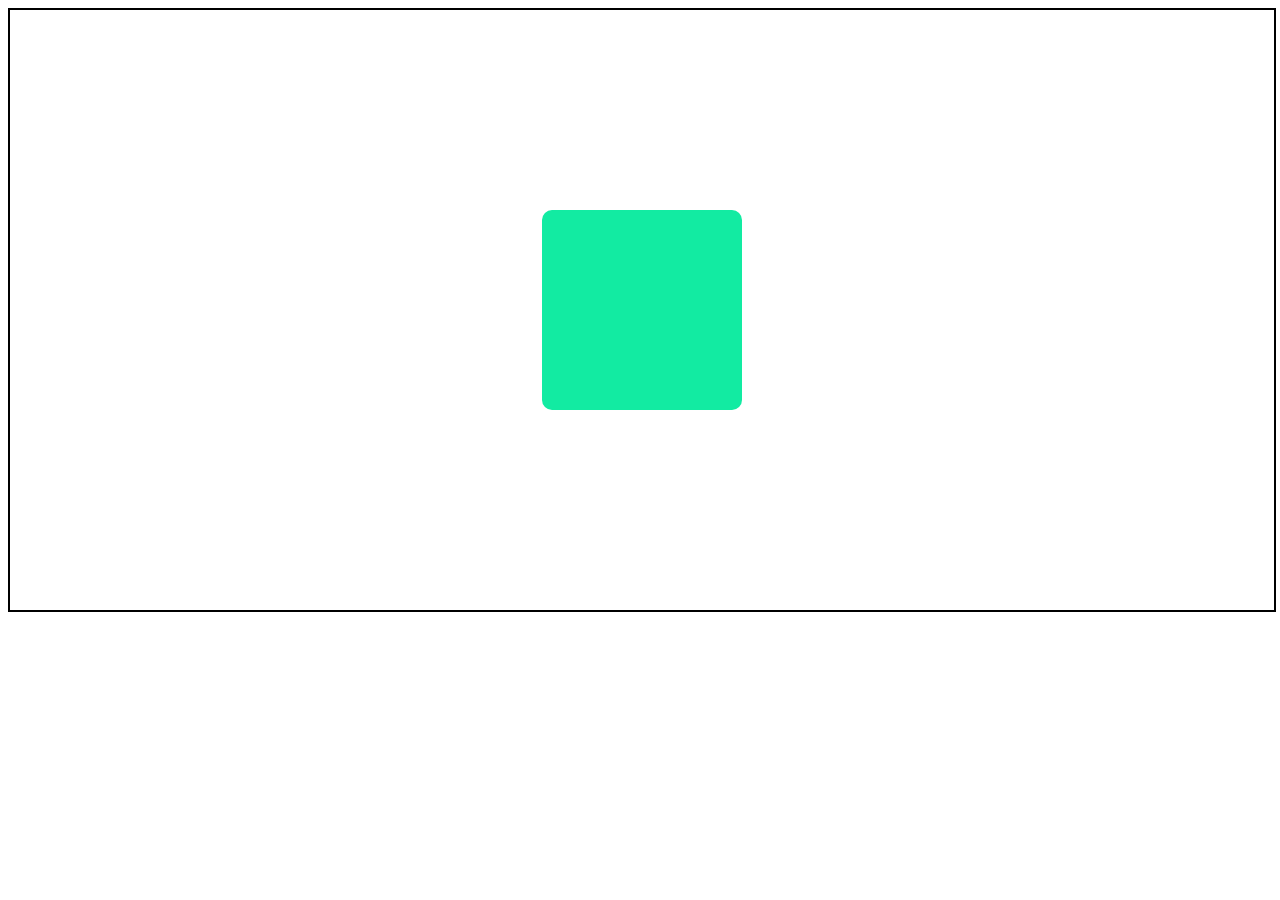
<file: 01 Oct23 Flex in CSS Assignment (solution)/Q.3/index.html>
<!DOCTYPE html>
<html lang="en">
  <head>
    <meta charset="UTF-8" />
    <meta name="viewport" content="width=device-width, initial-scale=1.0" />
    <title>Assignment-9 Q3</title>
    <style>
        .container {
            border: 2px solid black;
            width: 100%;
            height: 600px;
            display: flex;
            justify-content: center;
            align-items: center;
        }

        .box {
            width: 200px;
            height: 200px;
            background-color: rgb(18, 235, 162);
            border-radius: 10px;
            /* align-self: center; */
        }
    </style>
  </head>
  <body>
    <div class="container">
      <div class="box"></div>
    </div>
  </body>
</html>
</file>
